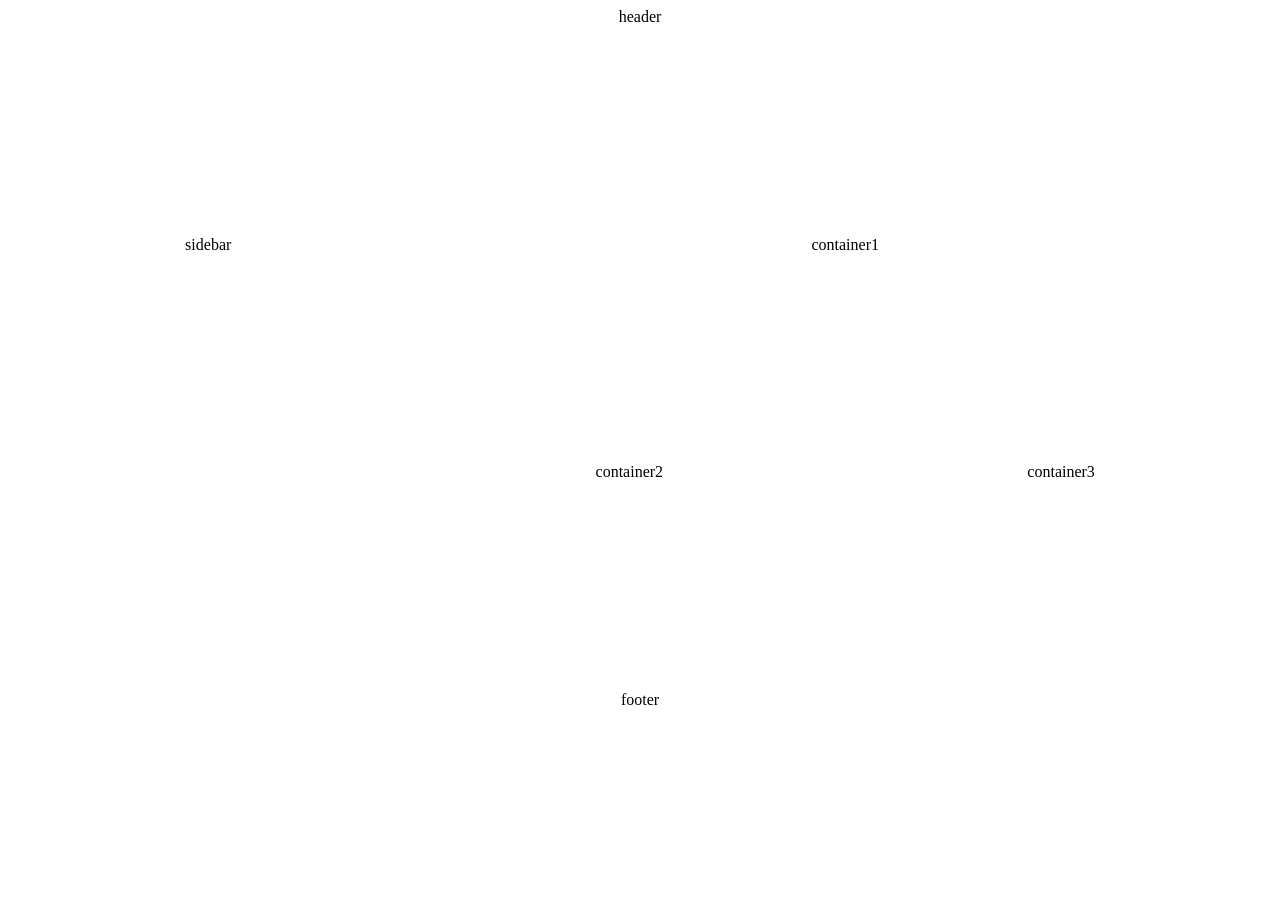
<file: index.htm>
<!DOCTYPE html>
<html lang="en>"
<head>
    <meta charset="UTF-8">
    <meta name="viewport"
    content="width=device-width, initial-scale=1.0">
    <title>grid</title>
    <link rel="stylesheet" href="newstyle.css">

</head>
<body>
    <div class="container">
        <div class="header">header</div>
        <div class="sidebar">sidebar</div>
        <div class="con1">container1</div>
        <div class="con2">container2</div>
        <div class="con3">container3</div>
        <div class="footer">footer</div>
    </div>


    
</body>
</file>
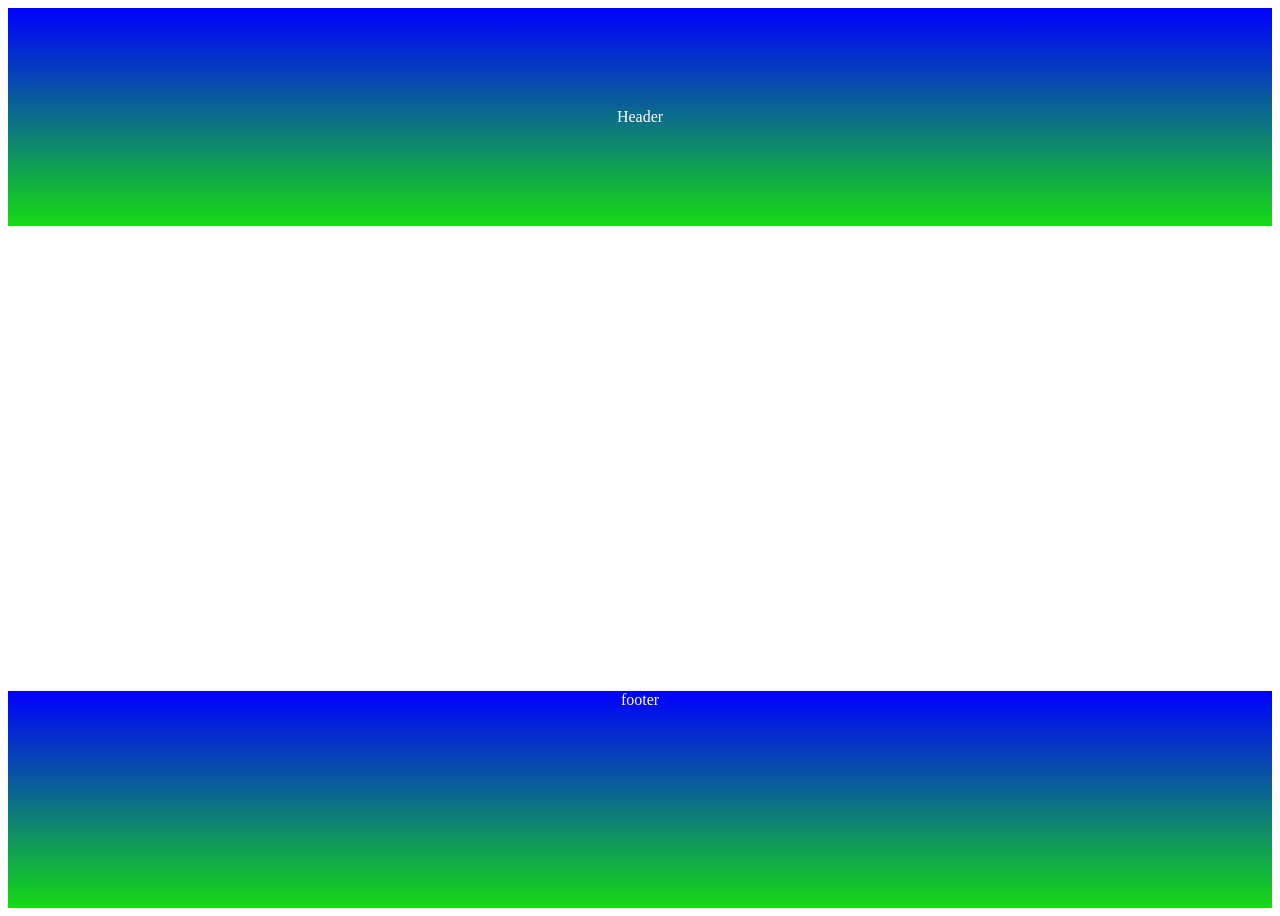
<file: index.html>
<!DOCTYPE html>
<html lang="en>"
<head>
    <meta charset="UTF-8">
    <meta name="viewport"
    content="width=device-width, initial-scale=1.0">
    <title>Grid</title>
    <link rel="stylesheet" href="style.css">

</head>
<body>
    <div class="container">
        <div class="header">Header</div>
        <div class="sidebar">sidebar</div>
        <div class="con1">content1</div>
        <div class="con2">content2</div>
        <div class="con3">content3</div>
        <div class="footer">footer</div>

    </div>
</body>
</file>
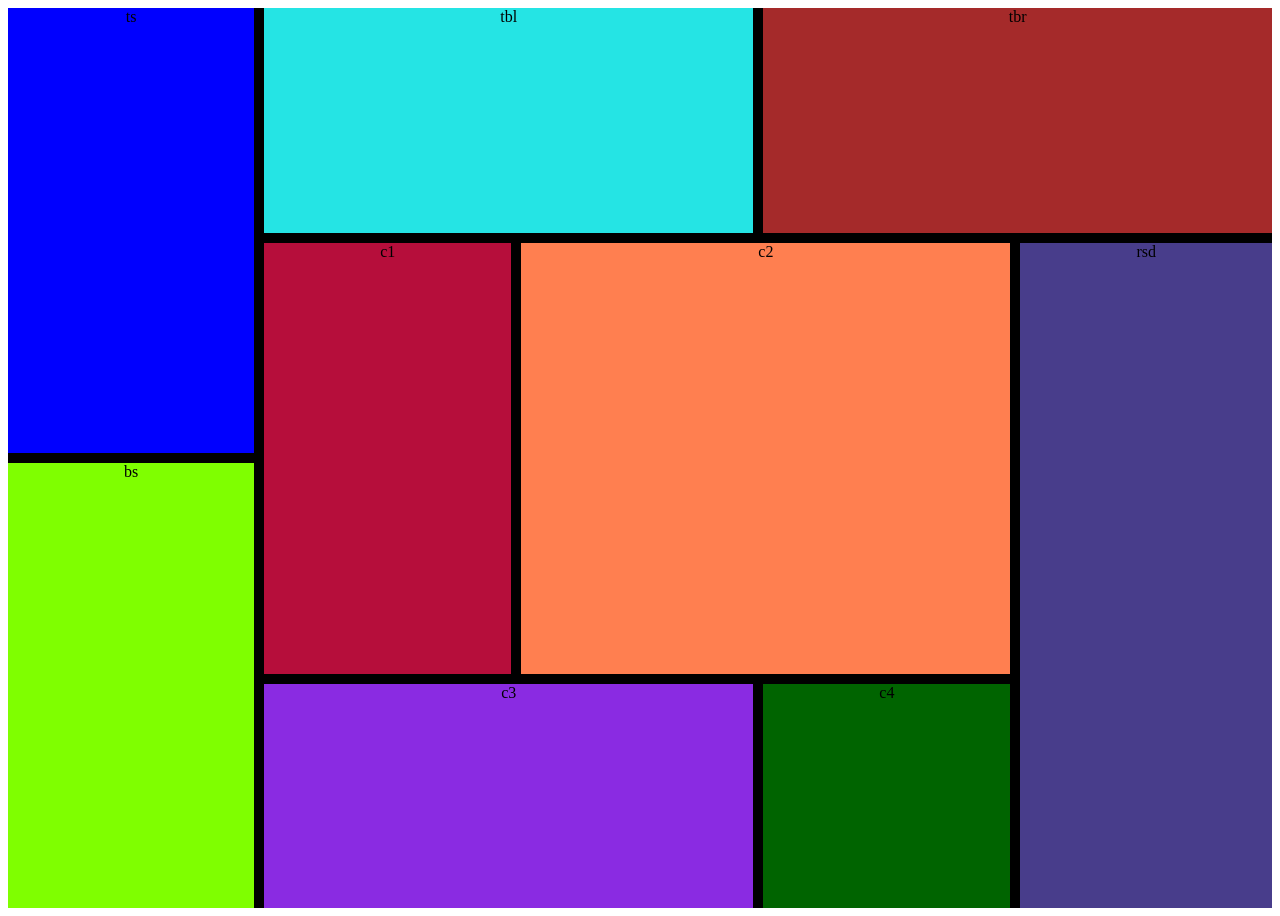
<file: grid.html>
<!DOCTYPE html>
<html lang="en">
<head>
<meta charset="UTF-8">
<title>grid</title>
<link rel="stylesheet" href="grid.css">
</head>
<body>

<div class="container">
  <div class="topsidebar">ts</div>
  <div class="bottomsidebar">bs</div>
  <div class="topbarleft">tbl</div>
  <div class="topbarright">tbr</div>
  <div class="cont1">c1</div>
  <div class="cont2">c2</div>
  <div class="cont3">c3</div>
  <div class="cont4">c4</div>
  <div class="rightsidebar">rsd</div>



  
</div>

</body>
</html>
</file>
<file: newstyle.css>
.header,.footer{
    background: linear-gradient(green);
    color: black;
    text-align: center;


}

.sidebar{
    background: linear-gradient(red);
    color: black;
    text-align: center;


}

.con1,.con2,.con3{
    background: linear-gradient(pink);
    color: black;
    text-align: center;
}

.container{
    height: 100vh;
    display: grid;
    grid-template-areas: 
    "h h h"
    "s c1 c1"
    "s c2 c3"
    "f f f ";
    gap: 10px;

}

.header{
    
    grid-area: h;
}
.sidebar{
    grid-area: s;
}
.con1{
    grid-area: c1;
}
.con2{
    grid-area: c2;
}
.con3{
    grid-area: c3;
}
.footer{
    grid-area: f;
}
</file>
<file: style.css>
.header,.footer{
    background: linear-gradient(blue,rgb(23, 218, 20));
    color: white;
    text-align: center;



}

.sidebar{
    background: linear-gradient(orange);
    color: white;
    text-align: center;



}

.con1,.con2,.con3{
    background: linear-gradient(purple);
    color: white;
    text-align: center;
}

.container{
    height: 100vh;
    display: grid;
    grid-template-areas: 
    "h h h"
    "s c1 c1"
    "s c2 c3"
    "f f f";
    gap: 10px;

}

.header{
    display: grid;
    align-items: center;
    grid-area: h;
}
.sidebar{

    grid-area: s;
}
.con1{
    grid-area: c1;
}
.con2{
    grid-area: c2;
}
.con3{
    grid-area: c3;
}
.footer{
    grid-area: f;
}
</file>
<file: grid.css>
.topsidebar{
  background-color: blue;
  text-align: center;

}
.bottomsidebar{
  background-color: chartreuse;
  text-align: center;

}
.topbarleft{
  background-color: rgb(37, 228, 228);
  text-align: center;

}
.topbarright{
  background-color: brown;
  text-align: center;
}
.rightsidebar{
  background-color: darkslateblue;
  text-align: center;
}
.cont1{
  background-color: rgb(182, 14, 59);
  text-align: center;

}
.cont2{
  background-color: coral;
  text-align: center;
}
.cont3{
  background-color: blueviolet;
  text-align: center;
}
.cont4{
  background-color: darkgreen;
  text-align: center;
}

.container{
  height: 100vh;
  background-color: black;
  gap: 10px;
  display: grid;
  grid-template-areas: 
  "ts tbl tbl tbr tbr"
  "ts c1 c2 c2 rsd"
  "bs c1 c2 c2 rsd"
  "bs c3 c3 c4 rsd";


}
.topsidebar{
  grid-area: ts;
}
.bottomsidebar{
  grid-area: bs;
}
.topbarleft{
  grid-area: tbl;
}
.topbarright{
  grid-area: tbr;
}
.cont1{
  grid-area: c1;
}
.cont2{
  grid-area: c2;
}
.cont3{
  grid-area: c3;
}
.c4{
  grid-area: c4;
}
.rightsidebar{
  grid-area: rsd;
}
</file>
